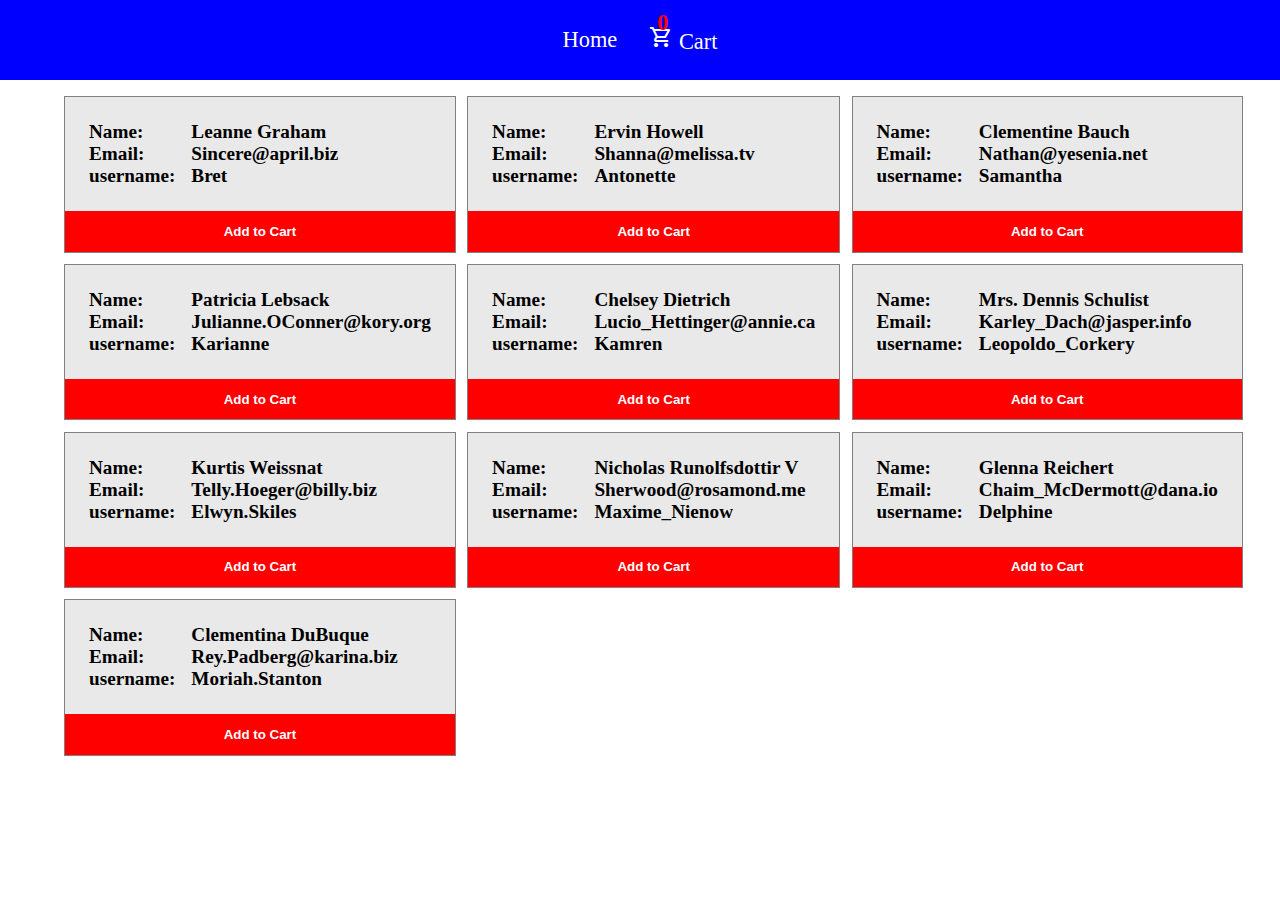
<file: index.html>
<!DOCTYPE html>
<html lang="en">
  <head>
    <meta charset="UTF-8" />
    <meta name="viewport" content="width=, initial-scale=1.0" />
    <title>Document</title>
    <link
      rel="stylesheet"
      href="https://fonts.googleapis.com/css2?family=Material+Symbols+Outlined:opsz,wght,FILL,GRAD@24,400,0,0"
    />
    <link rel="stylesheet" href="./style.css" />
  </head>
  <body>
    <nav>
      <div>
        <a href="/">Home</a>
      </div>
      <div class="cart">
        <a href="./cart.html"
        ><span class="material-symbols-outlined"> shopping_cart </span>
        <span>Cart</span>
        <p id="count">0</p></a
        >
      </div>
    </nav>
    <div class="container">
      <main>
        <div class="users"></div>
      </main>
    </div>
    <script src="./index.js"></script>
  </body>
</html>
</file>
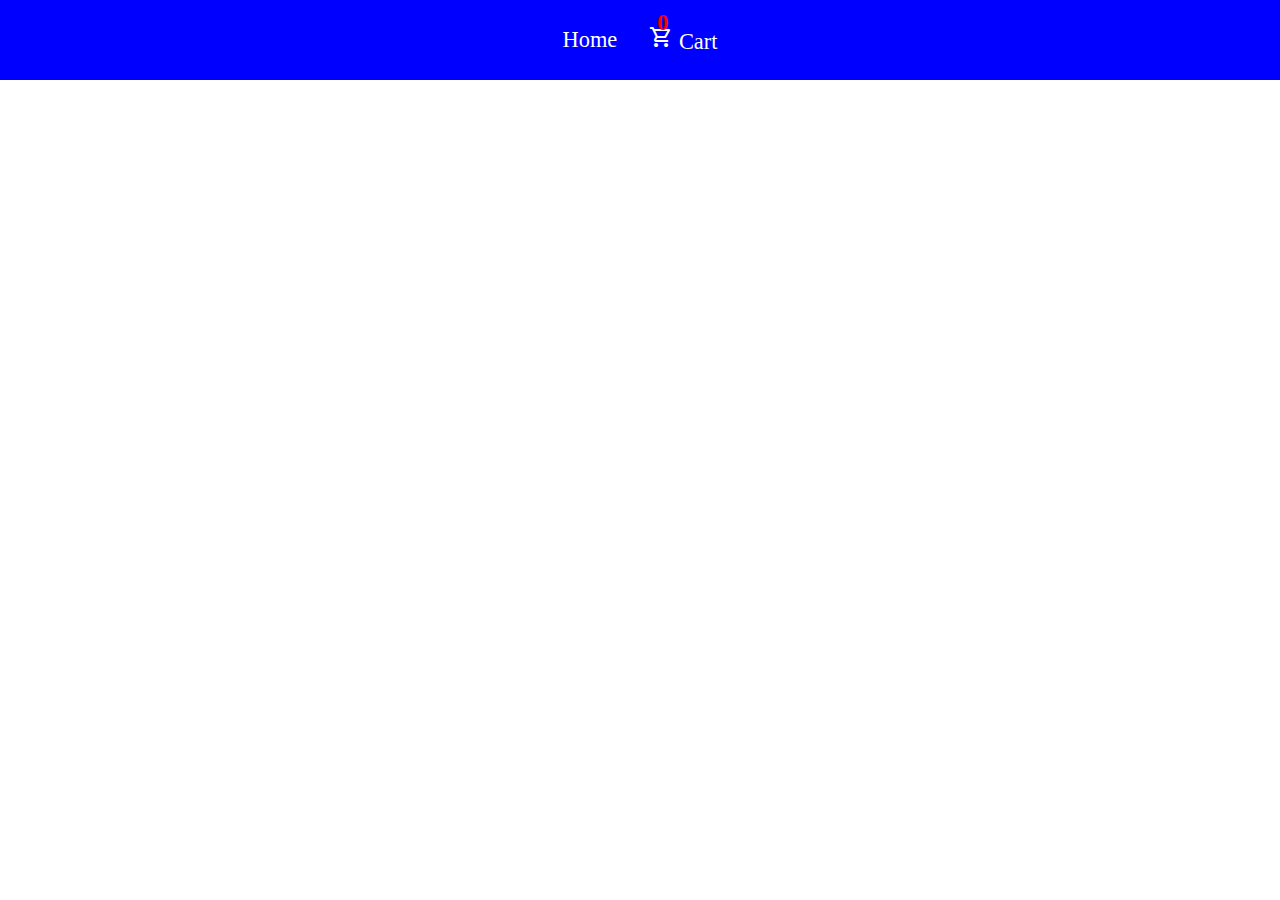
<file: cart.html>
<!DOCTYPE html>
<html lang="en">
  <head>
    <meta charset="UTF-8" />
    <meta name="viewport" content="width=device-width, initial-scale=1.0" />
    <title>Document</title>
    <link rel="stylesheet" href="./style.css" />
    <link
      rel="stylesheet"
      href="https://fonts.googleapis.com/css2?family=Material+Symbols+Outlined:opsz,wght,FILL,GRAD@24,400,0,0"
    />
  </head>
  <body>
    <nav>
      <div>
        <a href="/">Home</a>
      </div>
      <div class="cart">
        <a href="./cart.html"
          ><span class="material-symbols-outlined"> shopping_cart </span>
          <span>Cart</span>
          <p id="count">0</p></a
        >
      </div>
    </nav>
    <div class="container">
      <main>
        <div class="users cart-items"></div>
      </main>
    </div>
    <script>
      const ele = document.querySelector(".cart-items");
      let dataArray = JSON.parse(localStorage.getItem("user-cart")) || [];

      // let addCart = document.getElementById('add-cart')
      let cartCount = document.getElementById("count");
      cartCount.innerText = dataArray.length;
      const displayCart = (data) =>{
        data.map((item) => {
          ele.innerHTML += `
          <div class="user" key=${item.id}>
              <div>
                  <div>
                      <p>Name:</p>
                      <p>Email:</p>
                      <p>username:</p>
                  </div>
                  <div >
                      <p>${item.name}</p>
                      <p>${item.email}</p>
                      <p>${item.username}</p>
                  </div>
              </div>
              <button id='remove-cart' onclick="removeToCart(${item.id})">Remove to cart</button>
              
          </div>
          `
        })
      }
      const removeToCart = (id) =>{
        let index = dataArray.findIndex((item) => item.id === id);
        if (index > -1) {
          dataArray.splice(index, 1);
          localStorage.setItem("user-cart", JSON.stringify(dataArray));
          dataArray = JSON.parse(localStorage.getItem("user-cart"))
          ele.innerHTML = ''
          displayCart(dataArray)
          cartCount.innerText = dataArray.length;
        }
      }
      displayCart(dataArray)
    </script>
  </body>
</html>
</file>
<file: style.css>
*{
    padding: 0;
    margin: 0;
    box-sizing: border-box;
    outline: 0;
    border: none;
    list-style: none;
    text-decoration: none;
}

.container{
    width: 90%;
    margin: 0 auto;
}
a{
    color: white;
}
nav{
    position: fixed;
    width: 100vw;
    display: flex;
    background-color: blue;
    height: 5rem;
    align-items: center;
    justify-content: center;
    gap: 2rem;
    font-size: 1.4rem;
    top: 0;
    left: 0;
    right: 0;
}
nav .cart{
    position: relative;
    display: flex;
    align-items: center;
    justify-content: center;
}

nav #count{
    position: absolute;
    top: -1rem;
    font-weight: 600;
    color: red;
    right: 3rem;
    padding: 1px;
    font-size: 1.4rem;

}
main{
    margin-top: 6rem;
}
main .users {
    width: 100%;
    display: grid;
    gap: 0.7rem;
    grid-template-columns: repeat(3, 1fr);

}
main .users .user{

    border: 1px solid gray;
    background-color: #e9e9e9;
}
main .users .user > div{
    display: flex;
    align-items: start;
    padding: 1.5rem;
    gap: 1rem;
}

main .users .user div{
    font-size: 1.2rem;
    font-weight: 600;
}
main .users .user button{
    width: 100%;
    padding: 0.8rem 0.7rem;
    color: white;
    font-weight: 600;
    background-color: red;
    cursor: pointer;
}
</file>
